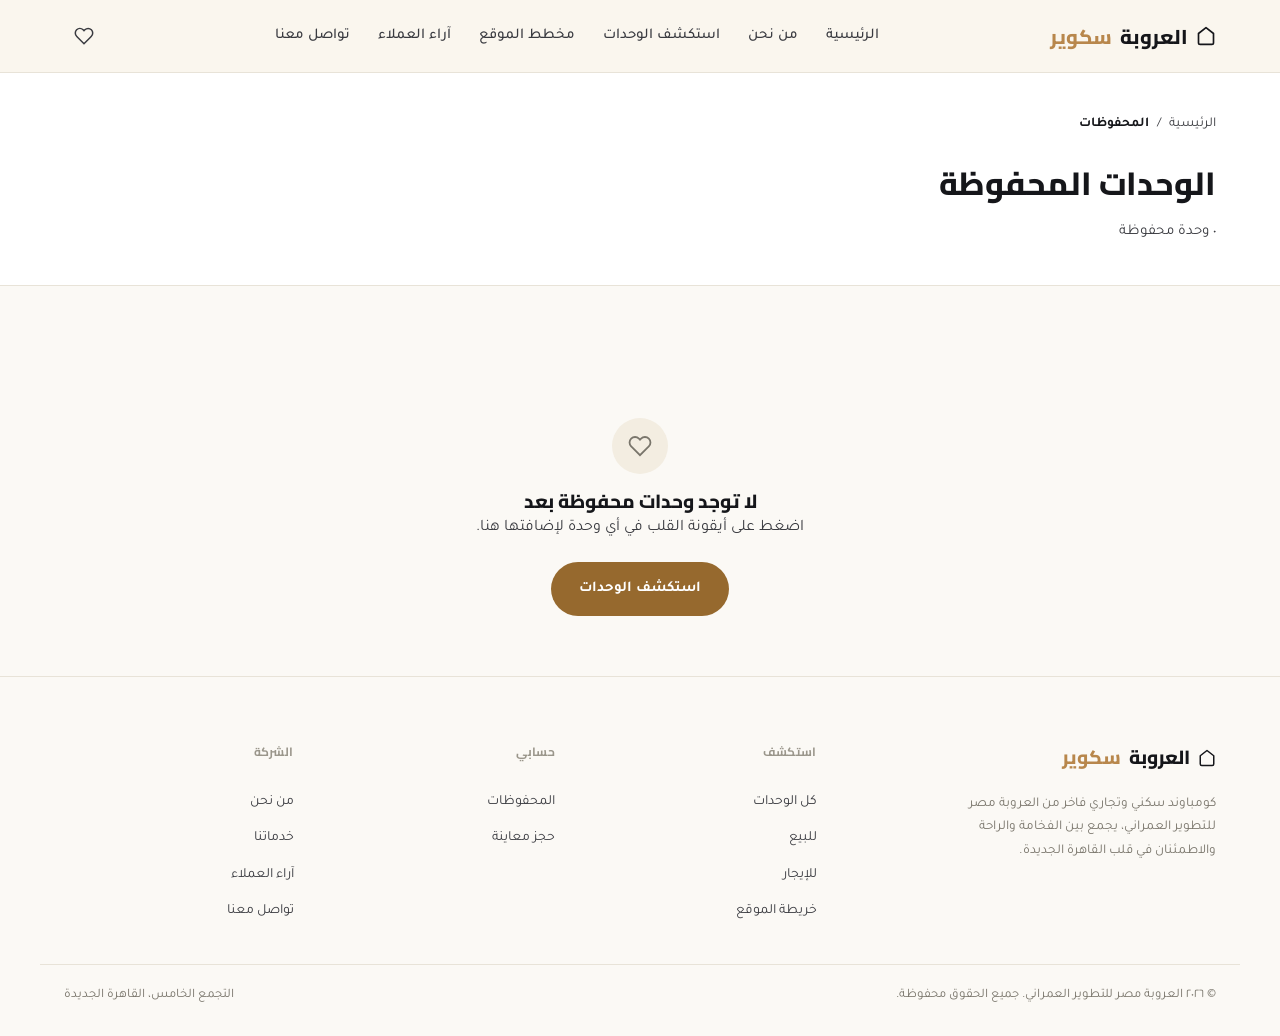
<file: saved.html>
<!DOCTYPE html>
<html lang="ar" dir="rtl">
<head>
<meta charset="UTF-8">
<meta name="viewport" content="width=device-width, initial-scale=1.0">
<title>المحفوظات | العروبة سكوير</title>
<link rel="preconnect" href="https://fonts.googleapis.com">
<link rel="preconnect" href="https://fonts.gstatic.com" crossorigin>
<link href="https://fonts.googleapis.com/css2?family=Cairo:wght@700;800;900&family=Tajawal:wght@400;500;700&display=swap" rel="stylesheet">
<link rel="icon" href="data:image/svg+xml,%3Csvg xmlns='http://www.w3.org/2000/svg' viewBox='0 0 24 24'%3E%3Crect width='24' height='24' rx='6' fill='%23B8874C'/%3E%3Ctext x='12' y='17' font-size='13' fill='white' text-anchor='middle' font-family='Arial,sans-serif' font-weight='700'%3Eع%3C/text%3E%3C/svg%3E">
<link rel="stylesheet" href="css/style.css">
</head>
<body data-page="saved">

<header class="site-header">
  <div class="site-header__inner">
    <a href="index.html" class="site-header__logo">
      <svg width="20" height="20" viewBox="0 0 24 24" fill="none" stroke="currentColor" stroke-width="2"><path stroke-linecap="round" stroke-linejoin="round" d="M3 9l9-7 9 7v11a2 2 0 0 1-2 2H5a2 2 0 0 1-2-2z"></path></svg>
      العروبة <span>سكوير</span>
    </a>
    <nav class="site-header__nav" id="site-nav">
      <a href="index.html">الرئيسية</a>
      <a href="index.html#about">من نحن</a>
      <a href="units.html">استكشف الوحدات</a>
      <a href="map.html">مخطط الموقع</a>
      <a href="index.html#testimonials">آراء العملاء</a>
      <a href="index.html#cta">تواصل معنا</a>
    </nav>
    <div class="site-header__actions">
      <a href="saved.html" class="header-icon-btn" aria-label="المحفوظات">
        <svg width="20" height="20" fill="none" viewBox="0 0 24 24" stroke="currentColor" stroke-width="1.8"><path d="M20.84 4.61a5.5 5.5 0 0 0-7.78 0L12 5.67l-1.06-1.06a5.5 5.5 0 1 0-7.78 7.78l1.06 1.06L12 21.23l7.78-7.78 1.06-1.06a5.5 5.5 0 0 0 0-7.78z"/></svg>
        <span class="fav-count-badge">٠</span>
      </a>
    </div>
    <button class="site-header__toggle" aria-label="فتح القائمة" aria-controls="site-nav">
      <svg width="20" height="20" fill="none" viewBox="0 0 24 24" stroke="currentColor" stroke-width="2"><path stroke-linecap="round" stroke-linejoin="round" d="M4 6h16M4 12h16M4 18h16"/></svg>
    </button>
  </div>
</header>

<main>
  <section class="page-hero">
    <div class="container">
      <div class="breadcrumb">
        <a href="index.html">الرئيسية</a> <span>/</span> <span aria-current="page">المحفوظات</span>
      </div>
      <h1 class="page-hero__title">الوحدات المحفوظة</h1>
      <p class="page-hero__subtitle" id="savedCount">٠ وحدة محفوظة</p>
    </div>
  </section>

  <div class="container">
    <div class="saved-grid" id="savedGrid"></div>
    <div class="empty-state" id="savedEmpty" style="display:none">
      <div class="es-icon">
        <svg width="24" height="24" fill="none" viewBox="0 0 24 24" stroke="currentColor" stroke-width="1.8"><path d="M20.84 4.61a5.5 5.5 0 0 0-7.78 0L12 5.67l-1.06-1.06a5.5 5.5 0 1 0-7.78 7.78l1.06 1.06L12 21.23l7.78-7.78 1.06-1.06a5.5 5.5 0 0 0 0-7.78z"/></svg>
      </div>
      <h3 class="sec-title" style="font-size:19px">لا توجد وحدات محفوظة بعد</h3>
      <p style="margin-bottom:20px">اضغط على أيقونة القلب في أي وحدة لإضافتها هنا.</p>
      <a href="units.html" class="btn btn--gold">استكشف الوحدات</a>
    </div>
  </div>
</main>

<footer class="site-footer">
  <div class="site-footer__inner">
    <div class="site-footer__brand">
      <a href="index.html" class="site-footer__logo">
        <svg width="18" height="18" viewBox="0 0 24 24" fill="none" stroke="currentColor" stroke-width="2"><path stroke-linecap="round" stroke-linejoin="round" d="M3 9l9-7 9 7v11a2 2 0 0 1-2 2H5a2 2 0 0 1-2-2z"></path></svg>
        العروبة <span>سكوير</span>
      </a>
      <p class="site-footer__tagline">كومباوند سكني وتجاري فاخر من العروبة مصر للتطوير العمراني، يجمع بين الفخامة والراحة والاطمئنان في قلب القاهرة الجديدة.</p>
    </div>
    <div class="site-footer__col">
      <h4>استكشف</h4>
      <a href="units.html">كل الوحدات</a>
      <a href="units.html?listing=sale">للبيع</a>
      <a href="units.html?listing=rent">للإيجار</a>
      <a href="map.html">خريطة الموقع</a>
    </div>
    <div class="site-footer__col">
      <h4>حسابي</h4>
      <a href="saved.html">المحفوظات</a>
      <a href="schedule-visit.html">حجز معاينة</a>
    </div>
    <div class="site-footer__col">
      <h4>الشركة</h4>
      <a href="index.html#about">من نحن</a>
      <a href="index.html#services">خدماتنا</a>
      <a href="index.html#testimonials">آراء العملاء</a>
      <a href="index.html#cta">تواصل معنا</a>
    </div>
  </div>
  <div class="site-footer__bottom">
    <span>© <span id="year"></span> العروبة مصر للتطوير العمراني. جميع الحقوق محفوظة.</span>
    <span>التجمع الخامس، القاهرة الجديدة</span>
  </div>
</footer>

<script src="js/main.js"></script>
<script src="js/platform.js"></script>
</body>
</html>
</file>
<file: css/style.css>
/* =========================================================
   العروبة سكوير — نظام التصميم
   ========================================================= */

:root{
  /* ألوان — مأخوذة من هوية FINDORA الأصلية */
  --ink:        #15161A;
  --ink-soft:   #3A3B40;
  --muted:      #79756B;
  --muted-2:    #9A968B;
  --cream:      #FBF9F5;
  --surface:    #FFFFFF;
  --line:       #E8E3D8;
  --line-strong:#D8D2C2;
  --sand:       #F3EDE1;
  --sand-2:     #EAE1CD;
  --gold:       #B8874C;
  --gold-deep:  #96692E;
  --gold-soft:  #F3EDE1;
  --bronze-dark:#15161A;
  --success:    #3F7D58;
  --success-bg: #E7EFE9;
  --danger:     #B3492F;
  --danger-bg:  #F6E7E1;
  --overlay:    rgba(15,16,20,.55);

  --status-done: var(--success);
  --status-prog: var(--gold);
  --status-soon: var(--muted-2);

  --radius-sm: 10px;
  --radius-md: 14px;
  --radius-lg: 24px;
  --radius-card: 20px;
  --shadow-card: 0 28px 56px -18px rgba(21,22,26,.22);
  --shadow-soft: 0 16px 32px -12px rgba(21,22,26,.16);
  --shadow-sm:   0 6px 16px -8px rgba(21,22,26,.12);
  --shadow-xs:   0 1px 2px rgba(21,22,26,.05);

  --container: 1200px;
  --ease: cubic-bezier(.4,0,.2,1);
  --dur-fast: 150ms;
  --dur: 220ms;
  --dur-slow: 320ms;
}

*,*::before,*::after{ box-sizing:border-box; }
html{ scroll-behavior:smooth; }
body{
  margin:0;
  background:var(--cream);
  color:var(--ink);
  font-family:"Tajawal", "Segoe UI", sans-serif;
  font-size:16px;
  line-height:1.75;
  -webkit-font-smoothing:antialiased;
}
h1,h2,h3,h4{
  font-family:"Cairo", "Tajawal", sans-serif;
  margin:0;
  color:var(--ink);
  font-weight:800;
}
p{ margin:0; }
img{ max-width:100%; display:block; }
button{ font-family:inherit; cursor:pointer; }
a{ color:inherit; text-decoration:none; }

.container{
  width:100%;
  max-width:var(--container);
  margin-inline:auto;
  padding-inline:24px;
}

.section{ padding-block:96px; }
.section-tight{ padding-block:56px; }
.section--bg{ background:var(--surface); }

section[id],
.masterplan,
.cta-section{ scroll-margin-top:88px; }

@media (max-width:768px){
  .section{ padding-block:64px; }
}

/* ---------- عناصر مشتركة ---------- */
.section-header{
  max-width:640px;
  margin-bottom:56px;
}
.section-header .sec-subtitle{ margin-top:14px; }

.eyebrow{
  display:inline-flex;
  align-items:center;
  gap:8px;
  font-size:14px;
  font-weight:700;
  color:var(--gold-deep);
  margin-bottom:14px;
}
.eyebrow svg{ flex-shrink:0; }
.eyebrow--gold{ color:var(--gold-deep); }

.sec-title{
  font-size:clamp(28px,3.4vw,40px);
  line-height:1.25;
}
.sec-divider{
  width:56px;
  height:3px;
  background:var(--gold);
  border-radius:2px;
  margin:18px 0;
}
.sec-subtitle{
  color:var(--ink-soft);
  font-size:17px;
  max-width:60ch;
}

.btn{
  display:inline-flex;
  align-items:center;
  gap:10px;
  border:none;
  border-radius:999px;
  padding:14px 28px;
  font-weight:700;
  font-size:15px;
  background:var(--ink);
  color:var(--cream);
  transition:transform .25s var(--ease), background .25s var(--ease);
}
.btn svg{ transition:transform .25s var(--ease); }
.btn:hover{ transform:translateY(-2px); }
.btn--gold{ background:var(--gold-deep); color:#fff; }
.btn--gold:hover{ background:#6B4F22; }
.btn--light{ background:var(--cream); color:var(--bronze-dark); }
.btn--light:hover{ background:#fff; }
.btn--lg{ padding:16px 32px; font-size:16px; }
.btn:hover svg{ transform:translateX(-3px); }

a:focus-visible,
button:focus-visible,
.hotspot:focus-visible{
  outline:2px solid var(--ink);
  outline-offset:3px;
}

.sr-only{
  position:absolute;
  width:1px; height:1px;
  padding:0; margin:-1px;
  overflow:hidden;
  clip:rect(0,0,0,0);
  white-space:nowrap;
  border:0;
}

.slider-btn{
  width:44px;
  height:44px;
  border-radius:50%;
  border:1px solid var(--line);
  background:var(--surface);
  color:var(--ink);
  display:inline-flex;
  align-items:center;
  justify-content:center;
  transition:background .2s, color .2s, border-color .2s;
}
.slider-btn:hover{ background:var(--sand); border-color:var(--line-strong); color:var(--ink); }

/* ---------- reveal on scroll ---------- */
[data-reveal]{
  opacity:0;
  transform:translateY(22px);
  transition:opacity .7s var(--ease), transform .7s var(--ease);
}
[data-reveal="left"]{ transform:translateX(-26px); }
[data-reveal="right"]{ transform:translateX(26px); }
[data-reveal].is-visible{ opacity:1; transform:none; }

@media (prefers-reduced-motion: reduce){
  [data-reveal]{ opacity:1; transform:none; transition:none; }
}

/* =========================================================
   Hero
   ========================================================= */
.hero{
  position:relative;
  min-height:min(88vh, 760px);
  display:flex; align-items:center;
  overflow:hidden;
}
.hero-media{ position:absolute; inset:0; z-index:0; }
.hero-media img{ width:100%; height:100%; object-fit:cover; }
.hero-media__overlay{
  position:absolute; inset:0;
  background:
    linear-gradient(180deg, rgba(15,11,5,.55) 0%, rgba(15,11,5,.35) 45%, rgba(15,11,5,.75) 100%),
    linear-gradient(100deg, rgba(15,11,5,.75) 20%, rgba(15,11,5,.15) 65%);
}
.hero-inner{
  position:relative; z-index:1;
  padding-block:120px 260px;
  padding-inline-start:calc((100vw - min(100%, 1200px)) / 2 + 24px);
  max-width:640px;
}
.hero-tagline{
  display:inline-flex; align-items:center; gap:8px;
  color:#fff; font-size:13.5px; font-weight:700;
  margin-bottom:20px;
  background:rgba(255,255,255,.14);
  border:1px solid rgba(255,255,255,.28);
  padding:8px 16px; border-radius:999px;
  backdrop-filter:blur(4px);
}
.hero h1{
  color:#fff;
  font-family:"Cairo",sans-serif;
  font-weight:900;
  font-size:clamp(38px,6vw,64px);
  line-height:1.08;
  letter-spacing:-.5px;
  margin-bottom:18px;
}
.hero-inner > p{
  color:rgba(255,255,255,.82);
  font-size:16.5px;
  max-width:46ch;
  margin-bottom:32px;
}

.hero-search{ max-width:560px; }
.search-bar{
  display:flex; align-items:center; gap:10px;
  background:#fff; border-radius:999px;
  padding:8px 10px 8px 8px;
  box-shadow:var(--shadow-card);
}
.search-bar__icon{ color:#9A968B; flex-shrink:0; margin-inline-start:8px; }
.search-bar input{
  flex:1; min-width:0; border:none; outline:none;
  font-family:inherit; font-size:14.5px; color:var(--ink);
  background:none; padding:10px 0;
}
.search-bar .divider{ width:1px; height:22px; background:var(--line); flex-shrink:0; }
.search-filter-btn, .search-submit{
  flex-shrink:0; width:42px; height:42px; border-radius:50%;
  display:flex; align-items:center; justify-content:center;
  border:none;
}
.search-filter-btn{ background:var(--sand); color:var(--ink-soft); }
.search-filter-btn:hover{ background:var(--sand-2); color:var(--ink); }
.search-submit{ background:var(--ink); color:#fff; }
.search-submit:hover{ background:var(--bronze-dark); }

.chip-row{ display:flex; gap:8px; flex-wrap:wrap; }
.chip{
  border:1px solid rgba(255,255,255,.3);
  background:rgba(255,255,255,.1);
  color:#fff;
  padding:9px 18px; border-radius:999px;
  font-size:13px; font-weight:600;
  backdrop-filter:blur(4px);
  transition:background .2s, border-color .2s, color .2s;
}
.chip:hover{ background:rgba(255,255,255,.2); }
.chip.is-active{ background:#fff; border-color:#fff; color:var(--ink); }

.hero-featured{
  position:absolute; z-index:1;
  bottom:80px; inset-inline-end:calc((100vw - min(100%, 1200px)) / 2 + 24px);
  width:320px;
  background:#fff;
  border-radius:var(--radius-lg);
  padding:16px;
  box-shadow:var(--shadow-card);
}
.hf-badge{
  display:inline-block; color:var(--gold-deep);
  font-size:12px; font-weight:700; margin-bottom:10px;
}
.hf-img{ aspect-ratio:16/10; border-radius:14px; overflow:hidden; margin-bottom:14px; background:var(--cream); }
.hf-img img{ width:100%; height:100%; object-fit:cover; }
.hf-top{ display:flex; justify-content:space-between; align-items:flex-start; gap:10px; }
.hf-top h3{ font-size:16px; }
.hf-loc{ display:flex; align-items:center; gap:5px; color:var(--ink-soft); font-size:12.5px; margin-top:5px; }
.hf-price{ font-family:"Cairo",sans-serif; font-weight:800; font-size:15px; color:var(--ink); white-space:nowrap; text-align:end; }
.hf-price span{ display:block; font-size:11px; font-weight:500; color:var(--ink-soft); }
.hf-stats{
  display:grid; grid-template-columns:repeat(4,1fr); gap:6px;
  margin:16px 0; padding:14px 0;
  border-block:1px solid var(--line);
}
.hf-stat{ text-align:center; font-size:11px; color:var(--ink-soft); }
.hf-stat b{ display:block; font-family:"Cairo",sans-serif; font-weight:800; font-size:15px; color:var(--ink); }
.hf-actions{ display:flex; gap:8px; }
.hf-actions .btn{ flex:1; justify-content:center; padding:11px; font-size:13px; }
.hf-actions .btn:first-child{ background:var(--sand); color:var(--ink); }
.hf-actions .btn:first-child:hover{ background:var(--sand-2); }
.hf-actions .btn:last-child{ background:var(--ink); color:#fff; }
.hf-actions .btn:last-child:hover{ background:var(--bronze-dark); }

.hero-arrows{
  position:absolute; z-index:1;
  bottom:36px; inset-inline-end:calc((100vw - min(100%, 1200px)) / 2 + 24px);
  display:flex; flex-direction:row; gap:8px;
}
.hero-arrows button{
  width:38px; height:38px; border-radius:50%;
  background:rgba(255,255,255,.14); color:#fff;
  border:1px solid rgba(255,255,255,.35);
  display:flex; align-items:center; justify-content:center;
  backdrop-filter:blur(4px);
}
.hero-arrows button:hover{ background:#fff; color:var(--ink); border-color:#fff; }

@media (max-width:1100px){
  .hero-featured, .hero-arrows{ display:none; }
  .hero-inner{ padding-block:110px 90px; }
}
@media (max-width:640px){
  .hero{ min-height:auto; }
  .hero-inner{ padding-block:90px 70px; }
  .search-bar{ flex-wrap:wrap; border-radius:22px; }
  .search-bar input{ order:1; flex-basis:100%; }
  .search-bar__icon{ order:0; }
}

/* =========================================================
   تصفح حسب النوع (Category cards)
   ========================================================= */
.category-grid{
  display:grid;
  grid-template-columns:repeat(5,1fr);
  gap:22px;
}
.category-card{
  display:block;
  background:var(--surface);
  border:1px solid var(--line);
  border-radius:var(--radius-card);
  overflow:hidden;
  transition:box-shadow var(--dur) var(--ease), transform var(--dur) var(--ease), border-color var(--dur) var(--ease);
}
.category-card:hover{ box-shadow:var(--shadow-soft); border-color:transparent; transform:translateY(-3px); }
.category-card__media{ aspect-ratio:5/4; overflow:hidden; }
.category-card__media img{ width:100%; height:100%; object-fit:cover; transition:transform var(--dur-slow) var(--ease); }
.category-card:hover .category-card__media img{ transform:scale(1.06); }
.category-card__body{ padding:16px; }
.category-card__body h3{ font-size:16px; margin-bottom:4px; }
.category-card__count{ color:var(--muted); font-size:13px; }

@media (max-width:1100px){ .category-grid{ grid-template-columns:repeat(3,1fr); } }
@media (max-width:640px){ .category-grid{ grid-template-columns:repeat(2,1fr); gap:14px; } }

/* =========================================================
   الهيدر
   ========================================================= */
.site-header{
  position:sticky;
  top:0;
  z-index:50;
  background:rgba(250,246,238,.9);
  backdrop-filter:blur(10px);
  border-bottom:1px solid var(--line);
  transition:background .3s, border-color .3s;
}
.site-header__inner{
  max-width:var(--container);
  margin-inline:auto;
  padding:16px 24px;
  display:flex;
  align-items:center;
  justify-content:space-between;
  gap:24px;
}
.site-header__logo{
  font-family:"Cairo", sans-serif;
  font-weight:800;
  font-size:20px;
  color:var(--ink);
  display:inline-flex;
  align-items:center;
  gap:8px;
  transition:color .3s;
}
.site-header__logo svg{ flex-shrink:0; }
.site-header__logo span{ color:var(--gold); }
.site-header__nav{
  display:flex;
  align-items:center;
  gap:28px;
  list-style:none;
  margin:0;
  padding:0;
}
.site-header__nav a{
  font-size:15px;
  font-weight:500;
  color:var(--ink-soft);
  transition:color .3s;
}
.site-header__nav a:hover{ color:var(--ink); }
.site-header__toggle{
  display:none;
  width:40px;
  height:40px;
  border:1px solid var(--line);
  border-radius:10px;
  background:var(--surface);
  color:var(--ink);
  align-items:center;
  justify-content:center;
  transition:background .3s, color .3s, border-color .3s;
}

/* حالة الهيدر فوق قسم Hero (شفاف حتى يبدأ التمرير) */
.site-header--on-hero{
  position:fixed;
  inset-inline:0;
  background:transparent;
  border-bottom-color:transparent;
}
.site-header--on-hero .site-header__logo,
.site-header--on-hero .site-header__nav a,
.site-header--on-hero .header-icon-btn,
.site-header--on-hero .site-header__toggle{
  color:#fff;
}
.site-header--on-hero .site-header__toggle{
  background:rgba(255,255,255,.12);
  border-color:rgba(255,255,255,.3);
}
.site-header--on-hero .location-badge{ display:inline-flex; }
.site-header--on-hero.is-scrolled{
  background:rgba(250,246,238,.92);
  border-bottom-color:var(--line);
  box-shadow:var(--shadow-soft);
}
.site-header--on-hero.is-scrolled .site-header__logo,
.site-header--on-hero.is-scrolled .site-header__nav a,
.site-header--on-hero.is-scrolled .header-icon-btn{
  color:var(--ink);
}
.site-header--on-hero.is-scrolled .site-header__logo span{ color:var(--gold); }
.site-header--on-hero.is-scrolled .site-header__toggle{
  background:var(--surface); border-color:var(--line); color:var(--ink);
}
.site-header--on-hero.is-scrolled .location-badge{ display:none; }

.location-badge{
  display:none;
  align-items:center; gap:6px;
  border:1px solid rgba(255,255,255,.3);
  background:rgba(255,255,255,.1);
  color:#fff;
  padding:8px 14px;
  border-radius:999px;
  font-size:12.5px; font-weight:600;
  backdrop-filter:blur(4px);
}

@media (max-width:900px){
  .site-header__nav{
    position:absolute;
    inset-inline:0;
    top:100%;
    background:var(--surface);
    flex-direction:column;
    align-items:flex-start;
    gap:0;
    border-bottom:1px solid var(--line);
    max-height:0;
    overflow:hidden;
    transition:max-height .3s var(--ease);
  }
  .site-header__nav.is-open{ max-height:420px; }
  .site-header__nav a{
    width:100%;
    padding:14px 24px;
    border-top:1px solid var(--line);
    color:var(--ink-soft) !important;
  }
  .site-header__toggle{ display:inline-flex; }
  .location-badge{ display:none !important; }
}

/* =========================================================
   About
   ========================================================= */
.about__intro{
  display:grid;
  grid-template-columns:1fr 1fr;
  gap:64px;
  align-items:center;
}
.about__intro + .about__intro{ margin-top:110px; }
.about__text{ color:var(--ink-soft); margin-top:18px; font-size:17px; }

.about__features{
  margin-top:36px;
  display:grid;
  gap:22px;
}
.about-feature{ display:flex; gap:14px; }
.about-feature__icon{
  flex-shrink:0;
  width:44px; height:44px; border-radius:12px;
  background:var(--sand); color:var(--gold-deep);
  display:flex; align-items:center; justify-content:center;
}
.about-feature__title{ font-weight:700; font-size:16px; margin-bottom:4px; }
.about-feature__desc{ color:var(--ink-soft); font-size:15px; }

.about__image{
  position:relative;
  border-radius:var(--radius-lg);
  overflow:hidden;
  aspect-ratio:4/3.1;
  box-shadow:var(--shadow-card);
}
.about__image img{ width:100%; height:100%; object-fit:cover; }
.about__image-overlay{
  position:absolute; inset:0;
  background:linear-gradient(0deg, rgba(20,15,6,.72) 0%, rgba(20,15,6,0) 45%);
}
.about__image-caption{
  position:absolute; inset-inline:20px; bottom:20px;
  color:#fff;
  display:flex; flex-direction:column; gap:4px;
}
.about__image-caption strong{ font-family:"Cairo",sans-serif; font-size:17px; }
.about__image-caption span{ font-size:13.5px; opacity:.85; }

.about__blob{
  position:absolute;
  border-radius:50%;
  background:var(--gold-soft);
  z-index:-1;
  filter:blur(2px);
}
.about__blob--1{ width:140px; height:140px; top:-30px; inset-inline-start:-30px; }
.about__blob--2{ width:90px; height:90px; bottom:-24px; inset-inline-end:20%; }

.about__vision{
  margin-top:30px;
  background:var(--surface);
  border:1px solid var(--line);
  border-radius:var(--radius-md);
  padding:24px;
}
.about__vision-title{
  display:flex; align-items:center; gap:10px;
  font-family:"Cairo",sans-serif;
  font-weight:700;
  font-size:16px;
  color:var(--gold-deep);
  margin-bottom:10px;
}
.about__vision-text{ color:var(--ink-soft); font-size:15px; }

.stats-row{
  margin-top:32px;
  display:grid;
  grid-template-columns:repeat(3,1fr);
  gap:16px;
}
.stat-card{
  background:var(--surface);
  border:1px solid var(--line);
  border-radius:var(--radius-md);
  padding:20px 14px;
  text-align:center;
  transition:border-color .2s, transform .2s, box-shadow .2s;
}
.stat-card:hover{ border-color:var(--line-strong); transform:translateY(-3px); box-shadow:var(--shadow-sm); }
.stat-card__num{
  display:block;
  font-family:"Cairo",sans-serif;
  font-weight:800;
  font-size:30px;
  color:var(--gold-deep);
}
.stat-card__label{ font-size:13.5px; color:var(--ink-soft); }

@media (max-width:900px){
  .about__intro{ grid-template-columns:1fr; }
  .about__intro > *:first-child{ order:2; }
  .about__intro > *:last-child{ order:1; }
}

/* =========================================================
   Services
   ========================================================= */
.services__grid{
  display:grid;
  grid-template-columns:repeat(3,1fr);
  gap:28px;
}
.svc-card{
  background:var(--surface);
  border-radius:var(--radius-lg);
  overflow:hidden;
  border:1px solid var(--line);
}
.svc-card__image{ position:relative; aspect-ratio:16/11; overflow:hidden; }
.svc-card__image img{ width:100%; height:100%; object-fit:cover; }
.svc-card__image-overlay{
  position:absolute; inset:0;
  background:linear-gradient(0deg, rgba(20,15,6,.45) 0%, rgba(20,15,6,0) 55%);
}
.svc-card__body{ padding:24px; }
.svc-card__title{ font-size:19px; margin-bottom:8px; }
.svc-card__desc{ color:var(--ink-soft); font-size:14.5px; }
.svc-card__more{
  margin-top:16px;
  display:inline-flex; align-items:center; gap:8px;
  font-weight:700; font-size:14px; color:var(--gold-deep);
  border:none; background:none; padding:0;
  font-family:inherit; cursor:pointer;
  transition:gap .2s;
}
.svc-card__more:hover{ gap:12px; }

/* نافذة تفاصيل الخدمة */
.service-dialog{
  position:fixed; inset:0; z-index:120;
  background:rgba(20,15,6,.6);
  display:flex; align-items:center; justify-content:center;
  padding:20px;
  opacity:0; pointer-events:none;
  transition:opacity .25s;
}
.service-dialog.is-open{ opacity:1; pointer-events:auto; }
.service-dialog__card{
  background:#fff;
  border-radius:var(--radius-lg);
  max-width:560px; width:100%;
  max-height:88vh; overflow-y:auto;
  position:relative;
  transform:translateY(12px);
  transition:transform .25s var(--ease);
}
.service-dialog.is-open .service-dialog__card{ transform:translateY(0); }
.service-dialog__close{
  position:absolute; top:14px; inset-inline-end:14px; z-index:2;
  width:36px; height:36px; border-radius:50%;
  background:rgba(255,255,255,.92); color:var(--ink);
  display:flex; align-items:center; justify-content:center;
  font-size:22px; line-height:1; border:none;
}
.service-dialog__image{ aspect-ratio:16/9; overflow:hidden; background:var(--cream); }
.service-dialog__image img{ width:100%; height:100%; object-fit:cover; }
.service-dialog__body{ padding:26px; }
.service-dialog__title{ font-size:21px; margin-bottom:14px; }
.service-dialog__text p{ color:var(--ink-soft); font-size:14.5px; margin-bottom:10px; }
.service-dialog__features{ list-style:none; margin:18px 0 0; padding:0; display:grid; gap:11px; }
.service-dialog__features li{ display:flex; align-items:flex-start; gap:10px; font-size:14px; color:var(--ink); }
.service-dialog__features li svg{ color:var(--gold-deep); flex-shrink:0; margin-top:2px; }

@media (max-width:1000px){ .services__grid{ grid-template-columns:1fr 1fr; } }
@media (max-width:640px){ .services__grid{ grid-template-columns:1fr; } }

/* =========================================================
   Facilities
   ========================================================= */
.facilities__header{ position:relative; }
.facilities__nav{
  position:absolute; top:0; inset-inline-end:0;
  display:flex; gap:10px;
}
.facilities__slider{
  display:flex;
  gap:22px;
  overflow-x:auto;
  scroll-snap-type:x mandatory;
  padding-bottom:8px;
  scrollbar-width:none;
}
.facilities__slider::-webkit-scrollbar{ display:none; }
.facility-card{
  scroll-snap-align:start;
  flex:0 0 280px;
  background:var(--surface);
  border:1px solid var(--line);
  border-radius:var(--radius-md);
  padding:26px 22px;
}
.facility-card__title{ font-size:17px; margin-bottom:10px; }
.facility-card__desc{ color:var(--ink-soft); font-size:14.5px; }
.facility-card__line{
  width:36px; height:3px; background:var(--gold);
  border-radius:2px; margin-top:18px;
}
.facilities__mobile-nav{
  display:none;
  align-items:center; justify-content:center; gap:14px;
  margin-top:18px;
  color:var(--ink-soft); font-size:13.5px;
}
@media (max-width:768px){
  .facilities__nav{ display:none; }
  .facilities__mobile-nav{ display:flex; }
}

/* =========================================================
   Projects
   ========================================================= */
.projects__grid{
  display:grid;
  grid-template-columns:repeat(3,1fr);
  gap:26px;
}
.project-card{
  position:relative;
  border-radius:var(--radius-lg);
  overflow:hidden;
  aspect-ratio:4/5;
  box-shadow:var(--shadow-card);
}
.project-card__image{ position:absolute; inset:0; }
.project-card__image img{ width:100%; height:100%; object-fit:cover; transition:transform .5s var(--ease); }
.project-card:hover .project-card__image img{ transform:scale(1.05); }
.project-card__overlay{
  position:absolute; inset:0;
  background:linear-gradient(0deg, rgba(15,11,5,.88) 0%, rgba(15,11,5,.15) 55%, rgba(15,11,5,.35) 100%);
}
.project-card__badge{
  position:absolute; top:18px; inset-inline-start:18px;
  background:var(--surface);
  color:var(--ink);
  font-size:12.5px; font-weight:700;
  padding:6px 14px; border-radius:999px;
}
.project-card__badge--alt{
  top:18px; inset-inline-start:auto; inset-inline-end:18px;
  background:var(--gold); color:#fff;
}
.project-card__view{
  position:absolute; top:16px; inset-inline-end:16px;
  width:40px; height:40px; border-radius:50%;
  background:rgba(255,255,255,.16);
  border:1px solid rgba(255,255,255,.5);
  color:#fff;
  display:flex; align-items:center; justify-content:center;
  transform:rotate(180deg);
}
.project-card__badge--alt ~ .project-card__view{ top:64px; }
.project-card__body{
  position:absolute; inset-inline:0; bottom:0;
  padding:22px;
  color:#fff;
}
.project-card__type{ font-size:12.5px; color:var(--gold-soft); font-weight:700; margin-bottom:6px; }
.project-card__title{ font-size:20px; color:#fff; }
.project-card__desc{
  font-size:13.5px; color:rgba(255,255,255,.82);
  margin-top:8px;
  display:-webkit-box; -webkit-line-clamp:2; -webkit-box-orient:vertical; overflow:hidden;
}
.project-card__meta{ display:flex; gap:16px; margin-top:14px; }
.project-card__meta-item{
  display:inline-flex; align-items:center; gap:6px;
  font-size:12.5px; color:rgba(255,255,255,.85);
}
.project-card--soon .project-card__image img{ filter:grayscale(.55) brightness(.85); }
.project-card--soon .project-card__badge{ background:var(--muted-2); color:#fff; }

@media (max-width:1000px){ .projects__grid{ grid-template-columns:1fr 1fr; } }
@media (max-width:640px){ .projects__grid{ grid-template-columns:1fr; } }

/* =========================================================
   Masterplan
   ========================================================= */
.masterplan{
  position:relative;
  background:var(--bronze-dark);
  color:#fff;
  padding-block:96px;
  overflow:hidden;
}
.masterplan__bg-shapes{ position:absolute; inset:0; opacity:.05; }
.masterplan .sec-title, .masterplan h2{ color:#fff; }
.masterplan .eyebrow{ color:var(--gold-soft); }
.masterplan .sec-subtitle{ color:rgba(255,255,255,.68); }

.masterplan__inner{
  position:relative;
  display:grid;
  grid-template-columns:.85fr 1.15fr;
  gap:56px;
  align-items:center;
}
.masterplan__features{
  margin-top:30px;
  display:grid;
  grid-template-columns:1fr 1fr;
  gap:20px;
}
.masterplan-feature__title{ font-weight:700; color:var(--gold-soft); margin-bottom:4px; font-size:15px; }
.masterplan-feature__desc{ font-size:13.5px; color:rgba(255,255,255,.65); }

.masterplan__viewer{
  background:rgba(255,255,255,.04);
  border:1px solid rgba(255,255,255,.12);
  border-radius:var(--radius-lg);
  padding:16px;
}
.mp-toolbar{ display:flex; gap:8px; margin-bottom:10px; }
.mp-btn{
  width:38px; height:38px; border-radius:10px;
  border:1px solid rgba(255,255,255,.18);
  background:rgba(255,255,255,.06);
  color:#fff;
  display:flex; align-items:center; justify-content:center;
  transition:background .2s;
}
.mp-btn:hover{ background:rgba(255,255,255,.18); border-color:rgba(255,255,255,.4); }
.mp-hint{ font-size:12.5px; color:rgba(255,255,255,.55); margin-bottom:12px; }
.mp-frame{
  position:relative;
  border-radius:var(--radius-md);
  overflow:hidden;
  aspect-ratio:16/10;
  cursor:grab;
  background:#000;
}
.mp-frame.is-dragging{ cursor:grabbing; }
.mp-stage{
  position:absolute; inset:0;
  transform-origin:center center;
  transition:transform .05s linear;
}
.mp-stage img{ width:100%; height:100%; object-fit:cover; user-select:none; -webkit-user-drag:none; }
.masterplan__hotspots{ position:absolute; inset:0; }
.hotspot{
  position:absolute;
  transform:translate(50%,-50%);
  background:none; border:none; padding:0;
}
.hotspot__pin{
  display:block; width:16px; height:16px; border-radius:50%;
  background:var(--status-prog);
  border:3px solid #fff;
  box-shadow:0 0 0 4px rgba(255,255,255,.15);
}
.hotspot--done .hotspot__pin{ background:var(--status-done); }
.hotspot--soon .hotspot__pin{ background:var(--status-soon); }
.hotspot--elite .hotspot__pin{ background:var(--gold); width:20px; height:20px; }
.hotspot__tooltip{
  position:absolute; bottom:calc(100% + 8px); inset-inline-end:50%;
  transform:translateX(50%);
  background:#fff; color:var(--ink);
  font-size:12px; font-weight:700; white-space:nowrap;
  padding:5px 10px; border-radius:8px;
  opacity:0; pointer-events:none;
  transition:opacity .2s;
}
.hotspot:hover .hotspot__tooltip{ opacity:1; }
.mp-legend{
  display:flex; gap:18px; margin-top:14px;
  font-size:12.5px; color:rgba(255,255,255,.65);
  flex-wrap:wrap;
}
.mp-legend span{ display:inline-flex; align-items:center; gap:6px; }
.mp-dot{ width:9px; height:9px; border-radius:50%; display:inline-block; }
.mp-dot--done{ background:var(--status-done); }
.mp-dot--prog{ background:var(--status-prog); }
.mp-dot--soon{ background:var(--status-soon); }

.mp-dialog{
  position:fixed; inset:0; z-index:100;
  background:rgba(20,15,6,.55);
  display:flex; align-items:center; justify-content:center;
  opacity:0; pointer-events:none;
  transition:opacity .2s;
  padding:20px;
}
.mp-dialog.is-open{ opacity:1; pointer-events:auto; }
.mp-dialog__card{
  background:#fff; color:var(--ink);
  border-radius:var(--radius-md);
  padding:28px; width:100%; max-width:320px;
  position:relative;
  text-align:center;
}
.mp-dialog__close{
  position:absolute; top:12px; inset-inline-end:14px;
  background:none; border:none; font-size:22px; color:var(--ink-soft); line-height:1;
}
.mp-dialog__title{ font-size:20px; margin-bottom:8px; }
.mp-dialog__status{ color:var(--ink-soft); font-size:14.5px; }

@media (max-width:900px){
  .masterplan__inner{ grid-template-columns:1fr; }
}

/* =========================================================
   Lifestyle
   ========================================================= */
.lifestyle__grid{
  display:grid;
  grid-template-columns:repeat(4,1fr);
  grid-auto-rows:150px;
  gap:16px;
}
.lifestyle-item{ position:relative; border-radius:var(--radius-md); overflow:hidden; cursor:default; }
.lifestyle-item:nth-child(1){ grid-column:span 2; grid-row:span 2; }
.lifestyle-item:nth-child(5){ grid-column:span 2; }
.lifestyle-item img{ width:100%; height:100%; object-fit:cover; transition:transform .5s var(--ease); }
.lifestyle-item:hover img{ transform:scale(1.06); }
.lifestyle-item__overlay{
  position:absolute; inset:0;
  background:linear-gradient(0deg, rgba(15,11,5,.75) 0%, rgba(15,11,5,0) 55%);
  display:flex; align-items:flex-end; padding:16px;
}
.lifestyle-item__title{ color:#fff; font-weight:700; font-size:14.5px; }
.lifestyle-item__icon{
  position:absolute; top:12px; inset-inline-start:12px;
  width:34px; height:34px; border-radius:50%;
  background:rgba(255,255,255,.18);
  backdrop-filter:blur(4px);
  color:#fff;
  display:flex; align-items:center; justify-content:center;
}

@media (max-width:900px){
  .lifestyle__grid{ grid-template-columns:repeat(2,1fr); grid-auto-rows:150px; }
  .lifestyle-item:nth-child(1){ grid-column:span 2; grid-row:span 1; }
  .lifestyle-item:nth-child(5){ grid-column:span 1; }
}

/* =========================================================
   Testimonials
   ========================================================= */
.testimonials__track-wrap{ overflow:hidden; }
.testimonials__track{
  display:flex;
  gap:24px;
  will-change:transform;
}
.testimonial-card{
  flex:0 0 calc((100% - 48px) / 3);
  background:var(--surface);
  border:1px solid var(--line);
  border-radius:var(--radius-md);
  padding:28px;
  display:flex;
  flex-direction:column;
  gap:16px;
}
.testimonial-card__quote{ color:var(--gold); }
.testimonial-card__text{ color:var(--ink-soft); font-size:15px; flex:1; }
.testimonial-card__author{ display:flex; align-items:center; gap:12px; }
.testimonial-card__name{ font-weight:700; font-size:15px; }
.testimonial-card__role{ font-size:13px; color:var(--ink-soft); }

.testimonials__controls{
  margin-top:32px;
  display:flex; justify-content:center;
}
.testimonials__nav{ display:flex; align-items:center; gap:18px; }
.testimonials__dot{
  width:8px; height:8px; border-radius:50%;
  background:var(--line); border:none; padding:0;
  transition:background .2s, width .2s;
}
.testimonials__dot.is-active{ background:var(--ink); width:22px; border-radius:5px; }

@media (max-width:1000px){ .testimonial-card{ flex-basis:calc((100% - 24px) / 2); } }
@media (max-width:640px){ .testimonial-card{ flex-basis:100%; } }

/* =========================================================
   CTA
   ========================================================= */
.cta-section{
  position:relative;
  padding-block:0;
  overflow:hidden;
}
.cta-section__bg{ position:absolute; inset:0; }
.cta-section__bg img{ width:100%; height:100%; object-fit:cover; }
.cta-section__bg::after{
  content:"";
  position:absolute; inset:0;
  background:linear-gradient(100deg, rgba(20,15,6,.94) 40%, rgba(20,15,6,.55) 100%);
}
.cta-section__inner{
  position:relative;
  max-width:var(--container);
  margin-inline:auto;
  padding:88px 24px;
  display:grid;
  grid-template-columns:.7fr 1.3fr;
  gap:56px;
  align-items:center;
}
.cta-section__image{
  border-radius:var(--radius-lg);
  overflow:hidden;
  aspect-ratio:3/3.6;
  box-shadow:var(--shadow-card);
}
.cta-section__image img{ width:100%; height:100%; object-fit:cover; }
.cta-section__content{ color:#fff; }
.cta-section__eyebrow{
  display:inline-block;
  font-size:14px; font-weight:700;
  color:var(--gold-soft);
  margin-bottom:14px;
}
.cta-section__title{ font-size:clamp(26px,3.2vw,36px); color:#fff; margin-bottom:16px; }
.cta-section__lead{ color:rgba(255,255,255,.78); font-size:16px; max-width:56ch; margin-bottom:28px; }

@media (max-width:900px){
  .cta-section__inner{ grid-template-columns:1fr; text-align:center; }
  .cta-section__image{ max-width:220px; margin-inline:auto; aspect-ratio:1/1; }
  .cta-section__lead{ margin-inline:auto; }
}

/* =========================================================
   الهيدر — أزرار الإجراءات (محفوظات / رسائل / حساب)
   ========================================================= */
.site-header__actions{
  display:flex; align-items:center; gap:6px;
}
.header-icon-btn{
  position:relative;
  width:40px; height:40px;
  border-radius:50%;
  display:inline-flex; align-items:center; justify-content:center;
  color:var(--ink-soft);
  transition:background .2s, color .2s;
}
.header-icon-btn:hover{ background:var(--sand); color:var(--ink); }
.fav-count-badge{
  position:absolute; top:2px; inset-inline-end:2px;
  display:none; align-items:center; justify-content:center;
  min-width:16px; height:16px; padding:0 3px;
  background:var(--danger); color:#fff;
  font-size:10px; font-weight:700; border-radius:999px;
  border:1.5px solid var(--surface);
}

/* =========================================================
   عناصر مشتركة للمنصة
   ========================================================= */
.breadcrumb{
  display:flex; align-items:center; gap:8px;
  font-size:13.5px; color:var(--ink-soft);
  margin-bottom:18px; flex-wrap:wrap;
}
.breadcrumb a{ color:var(--ink-soft); transition:color .2s; }
.breadcrumb a:hover{ color:var(--ink); }
.breadcrumb span[aria-current]{ color:var(--ink); font-weight:600; }

.page-hero{
  background:var(--surface);
  border-bottom:1px solid var(--line);
  padding-block:40px;
}
.page-hero__title{ font-size:clamp(24px,3vw,32px); }
.page-hero__subtitle{ color:var(--ink-soft); margin-top:8px; font-size:15px; }
.page-hero__search{
  margin-top:22px;
  display:flex; gap:10px;
  max-width:560px;
}
.page-hero__search input{
  flex:1;
  border:1px solid var(--line);
  border-radius:999px;
  padding:13px 20px;
  font-family:inherit; font-size:14.5px;
  background:var(--cream);
  color:var(--ink);
}
.page-hero__search input:focus{ border-color:var(--ink); box-shadow:0 0 0 3px rgba(21,22,26,.06); outline:none; }

.toast{
  position:fixed; bottom:28px; left:50%;
  transform:translateX(-50%) translateY(20px);
  display:flex; align-items:center; gap:10px;
  background:var(--ink); color:#fff;
  padding:13px 22px; border-radius:999px;
  font-size:14px; font-weight:600;
  box-shadow:var(--shadow-card);
  opacity:0; pointer-events:none;
  transition:opacity .25s, transform .25s;
  z-index:200;
}
.toast.is-visible{ opacity:1; transform:translateX(-50%) translateY(0); }

.mt-2{ margin-top:8px; } .mt-3{ margin-top:12px; } .mt-4{ margin-top:16px; }
.btn-block{ width:100%; justify-content:center; }
.count{ color:var(--ink-soft); font-weight:500; font-size:13px; }
.btn--whatsapp{ background:#25D366; color:#fff; }
.btn--whatsapp:hover{ background:#1EBE57; }

.btn--outline{
  background:transparent; color:var(--ink);
  border:1.5px solid var(--line);
}
.btn--outline:hover{ border-color:var(--ink); color:var(--ink); background:none; }

.empty-state{
  text-align:center;
  padding:60px 20px;
  color:var(--ink-soft);
}
.es-icon{
  width:56px; height:56px; margin:0 auto 16px;
  border-radius:50%; background:var(--sand); color:var(--muted);
  display:flex; align-items:center; justify-content:center;
}

/* =========================================================
   تخطيط صفحة الوحدات (فلاتر + نتائج)
   ========================================================= */
.units-layout{
  display:grid;
  grid-template-columns:280px 1fr;
  gap:36px;
  align-items:start;
  padding-block:44px;
}
.filters-card{
  background:var(--surface);
  border:1px solid var(--line);
  border-radius:var(--radius-md);
  padding:22px;
  position:sticky; top:104px;
}
.units-search-row{
  display:flex; align-items:center; gap:14px;
  padding-top:28px;
}
.units-search-bar{ flex:1; box-shadow:var(--shadow-sm); }
.units-map-btn{
  flex-shrink:0;
  background:var(--surface); color:var(--ink);
  border:1px solid var(--line);
  box-shadow:var(--shadow-sm);
  white-space:nowrap;
}
.units-map-btn:hover{ border-color:var(--line-strong); background:var(--cream); }
@media (max-width:640px){
  .units-search-row{ flex-wrap:wrap; }
  .units-search-bar{ flex-basis:100%; }
  .units-map-btn{ flex:1; justify-content:center; }
}

.quick-filters{
  display:flex; align-items:center; justify-content:space-between; gap:16px;
  flex-wrap:wrap;
  padding-block:24px;
  border-bottom:1px solid var(--line);
}
.seg{
  display:inline-flex; padding:4px; gap:2px;
  background:var(--sand); border-radius:999px;
}
.seg button{
  border:none; background:none;
  padding:9px 20px; border-radius:999px;
  font-size:13.5px; font-weight:700; color:var(--ink-soft);
  transition:background .2s, color .2s;
}
.seg button.is-active{ background:var(--ink); color:#fff; }

.filters-card__head{ display:flex; align-items:center; justify-content:space-between; margin-bottom:18px; }
.filters-card__head-actions{ display:flex; align-items:center; gap:10px; }
.filters-clear{
  font-size:12.5px; font-weight:700; color:var(--ink-soft);
  text-decoration:underline; text-underline-offset:2px;
  background:none; border:none;
}
.filters-clear:hover{ color:var(--ink); }
.filter-group__label{ font-size:13px; font-weight:700; color:var(--ink-soft); margin-bottom:8px; }
.filters-apply-mobile{ display:none; margin-top:6px; }

.pill-toggle-row{ display:flex; gap:8px; flex-wrap:wrap; }
.pill-toggle{
  border:1px solid var(--line);
  background:var(--surface); color:var(--ink-soft);
  padding:8px 14px; border-radius:999px;
  font-size:13px; font-weight:600;
  transition:background .2s, border-color .2s, color .2s;
}
.pill-toggle:hover{ border-color:var(--line-strong); }
.pill-toggle.is-active{ background:var(--ink); border-color:var(--ink); color:#fff; }

.units-toolbar__right{ display:flex; align-items:center; gap:12px; }
.sort-select{
  border:1px solid var(--line); border-radius:10px;
  padding:9px 14px; font-family:inherit; font-size:13.5px;
  background:var(--surface); color:var(--ink);
}

.filters-card__title{ font-family:"Cairo",sans-serif; font-weight:800; font-size:16px; margin-bottom:18px; }
.filter-group{ margin-bottom:20px; }
.filter-group label{ display:block; font-size:13px; font-weight:700; color:var(--ink-soft); margin-bottom:8px; }
.filter-group select{
  width:100%;
  border:1px solid var(--line);
  border-radius:10px;
  padding:10px 12px;
  font-family:inherit; font-size:14px;
  background:var(--cream); color:var(--ink);
}
.filters-close{
  display:none;
  width:32px; height:32px;
  border-radius:50%; border:1px solid var(--line);
  align-items:center; justify-content:center;
  margin-inline-start:auto;
}

.range-slider{ position:relative; height:34px; margin-top:6px; }
.range-slider .track{
  position:absolute; inset-inline:0; top:14px;
  height:4px; background:var(--line); border-radius:2px;
}
.range-slider .fill{
  position:absolute; top:14px; height:4px;
  background:var(--gold); border-radius:2px;
}
.range-slider input[type="range"]{
  position:absolute; inset-inline:0; top:0;
  width:100%; height:34px;
  margin:0; background:transparent;
  -webkit-appearance:none; appearance:none;
  pointer-events:none;
}
.range-slider input[type="range"]::-webkit-slider-thumb{
  -webkit-appearance:none; pointer-events:auto;
  width:18px; height:18px; border-radius:50%;
  background:#fff; border:3px solid var(--gold);
  cursor:pointer; box-shadow:var(--shadow-soft);
}
.range-slider input[type="range"]::-moz-range-thumb{
  pointer-events:auto;
  width:18px; height:18px; border-radius:50%;
  background:#fff; border:3px solid var(--gold);
  cursor:pointer;
}
.range-values{
  display:flex; justify-content:space-between;
  font-size:12.5px; color:var(--ink-soft); margin-top:4px;
}

.units-toolbar{
  display:flex; align-items:center; justify-content:space-between;
  gap:16px; margin-bottom:22px; flex-wrap:wrap;
}
.results-count{ font-weight:700; font-size:15px; }
.view-toggle{ display:flex; gap:4px; background:var(--surface); border:1px solid var(--line); border-radius:10px; padding:4px; }
.view-toggle button{
  width:34px; height:34px; border-radius:7px;
  display:flex; align-items:center; justify-content:center;
  color:var(--ink-soft); background:none; border:none;
}
.view-toggle button.is-active{ background:var(--ink); color:#fff; }

.units-grid{ display:grid; grid-template-columns:repeat(3,1fr); gap:22px; }
.units-list{ display:flex; flex-direction:column; gap:16px; }

.unit-card{
  background:var(--surface);
  border:1px solid var(--line);
  border-radius:var(--radius-md);
  overflow:hidden;
}
.uc-media{ position:relative; aspect-ratio:4/3; }
.uc-media img{ width:100%; height:100%; object-fit:cover; }
.uc-badge{
  position:absolute; top:12px; inset-inline-start:12px;
  font-size:11.5px; font-weight:700; padding:5px 12px; border-radius:999px;
  background:#fff; color:var(--ink);
}
.uc-badge.is-done{ background:var(--success-bg); color:var(--success); }
.uc-badge.is-progress{ background:#F7EEDD; color:var(--gold); }
.uc-badge.is-soon{ background:var(--sand); color:var(--ink-soft); }
.uc-fav{
  position:absolute; top:12px; inset-inline-end:12px;
  width:34px; height:34px; border-radius:50%;
  background:rgba(255,255,255,.92); color:var(--ink-soft);
  display:flex; align-items:center; justify-content:center;
  transition:color .2s, transform .15s;
}
.uc-fav:hover{ transform:scale(1.08); }
.uc-fav.is-fav{ color:var(--danger); }
.uc-fav.is-fav svg{ fill:var(--danger); }
.uc-body{ padding:18px; }
.uc-name{ font-size:16px; margin-bottom:6px; }
.uc-name a{ transition:color .2s; }
.uc-name a:hover{ color:var(--ink); }
.uc-loc{ display:flex; align-items:center; gap:6px; font-size:13px; color:var(--ink-soft); }
.uc-price{ margin-top:10px; font-family:"Cairo",sans-serif; font-weight:800; font-size:17px; color:var(--ink); }
.uc-price span{ font-size:12.5px; font-weight:500; color:var(--ink-soft); }
.uc-stats{ display:flex; gap:14px; margin-top:12px; flex-wrap:wrap; }
.uc-stat{ display:inline-flex; align-items:center; gap:5px; font-size:12.5px; color:var(--ink-soft); }

.unit-row{
  display:flex; gap:18px;
  background:var(--surface); border:1px solid var(--line); border-radius:var(--radius-md);
  padding:14px; align-items:stretch;
}
.ur-media{ position:relative; flex:0 0 200px; border-radius:12px; overflow:hidden; }
.ur-media img{ width:100%; height:100%; object-fit:cover; }
.ur-body{ flex:1; min-width:0; padding:6px 4px; }
.ur-top{ display:flex; justify-content:space-between; gap:14px; flex-wrap:wrap; }

.pagination{ display:flex; justify-content:center; gap:8px; margin-top:36px; }
.pagination button{
  min-width:38px; height:38px; padding:0 10px;
  border-radius:10px; border:1px solid var(--line);
  background:var(--surface); color:var(--ink);
  display:flex; align-items:center; justify-content:center;
}
.pagination button.is-active{ background:var(--ink); color:#fff; border-color:var(--ink); }
.pagination button:disabled{ opacity:.4; }

.filters-fab{
  display:none;
  position:fixed; bottom:24px; inset-inline-end:24px; z-index:40;
  align-items:center; gap:8px;
  background:var(--ink); color:#fff;
  padding:14px 22px; border-radius:999px;
  font-weight:700; box-shadow:var(--shadow-card);
}
.filters-backdrop{
  display:none;
  position:fixed; inset:0; background:rgba(20,15,6,.5); z-index:60;
}
.filters-backdrop.is-open{ display:block; }

@media (max-width:1000px){
  .units-layout{ grid-template-columns:1fr; }
  .filters-card{
    position:fixed; inset-inline:0; bottom:0; top:auto; z-index:70;
    border-radius:24px 24px 0 0;
    max-height:80vh; overflow-y:auto;
    transform:translateY(100%);
    transition:transform .3s var(--ease);
  }
  .filters-card.is-open{ transform:translateY(0); }
  .filters-close{ display:flex; }
  .filters-apply-mobile{ display:flex; }
  .filters-fab{ display:flex; }
  .units-grid{ grid-template-columns:1fr 1fr; }
}
@media (max-width:640px){
  .units-grid{ grid-template-columns:1fr; }
  .unit-row{ flex-direction:column; }
  .ur-media{ flex-basis:auto; aspect-ratio:16/10; }
}

/* =========================================================
   صفحة تفاصيل الوحدة
   ========================================================= */
.ud-header{ padding-block:36px 0; }
.ud-titlebar{
  display:flex; justify-content:space-between; align-items:flex-start;
  gap:20px; flex-wrap:wrap;
}
.ud-titlebar--after-gallery{ margin-top:28px; }
.ud-name{ font-size:clamp(24px,3vw,32px); }
.ud-loc{ display:flex; align-items:center; gap:6px; color:var(--ink-soft); margin-top:8px; font-size:14.5px; }
.ud-rating{ display:flex; align-items:center; gap:6px; margin-top:8px; color:var(--ink); font-weight:700; font-size:14px; }
.ud-rating svg{ color:var(--gold); flex-shrink:0; }
.ud-rating .count{ color:var(--muted); font-weight:500; }
.ud-side{ text-align:end; }
.ud-price{ font-family:"Cairo",sans-serif; font-weight:800; font-size:26px; color:var(--ink); }
.ud-price span{ font-size:14px; font-weight:500; color:var(--ink-soft); }
.ud-fav{
  margin-top:10px;
  display:inline-flex; align-items:center; gap:8px;
  border:1px solid var(--line); border-radius:999px;
  padding:9px 18px; font-size:13.5px; font-weight:700; color:var(--ink-soft);
  transition:border-color .2s, color .2s;
}
.ud-fav:hover{ border-color:var(--line-strong); color:var(--ink); }
.ud-fav.is-fav{ color:var(--danger); border-color:var(--danger); }
.ud-fav.is-fav svg{ fill:var(--danger); }

.gallery-hero-wrap{ position:relative; }
.gallery-float{
  position:absolute; top:16px; z-index:2;
  width:40px; height:40px; border-radius:50%;
  background:rgba(255,255,255,.92);
  color:var(--ink);
  display:flex; align-items:center; justify-content:center;
  box-shadow:var(--shadow-sm);
  border:none;
  transition:background .2s, transform .15s;
}
.gallery-float:hover{ background:#fff; transform:scale(1.05); }
.gallery-float--back{ inset-inline-start:16px; }
.gallery-float--fav{ inset-inline-end:16px; }
.gallery-float--fav.is-fav{ color:var(--danger); }
.gallery-float--fav.is-fav svg{ fill:var(--danger); }

.ud-mobile-bar{
  display:none;
  position:fixed; bottom:0; inset-inline:0; z-index:40;
  align-items:center; justify-content:space-between; gap:16px;
  background:var(--surface);
  border-top:1px solid var(--line);
  box-shadow:0 -8px 24px -12px rgba(21,22,26,.15);
  padding:12px 20px;
  padding-bottom:calc(12px + env(safe-area-inset-bottom));
}
.ud-mobile-bar__price{ font-family:"Cairo",sans-serif; font-weight:800; font-size:18px; color:var(--ink); }
.ud-mobile-bar__label{ font-size:11.5px; color:var(--muted); }
.ud-mobile-bar .btn{ padding:12px 26px; }

@media (max-width:768px){
  .ud-mobile-bar{ display:flex; }
  body[data-page="unit"]{ padding-bottom:76px; }
}

.gallery-hero{
  display:flex; flex-direction:column; gap:14px;
  margin-top:26px;
}
.gh-main{
  position:relative; cursor:pointer; overflow:hidden;
  border-radius:var(--radius-lg);
  border:3px solid var(--gold);
  aspect-ratio:16/10;
}
.gh-main img{ width:100%; height:100%; object-fit:cover; transition:transform .4s; }
.gh-main:hover img{ transform:scale(1.04); }
.gh-count{
  position:absolute; bottom:16px; inset-inline-start:16px;
  background:rgba(20,15,6,.7); color:#fff;
  padding:7px 14px; border-radius:999px; font-size:12.5px;
  display:inline-flex; align-items:center; gap:6px;
}
.gh-side{ display:grid; grid-template-columns:repeat(2,1fr); gap:14px; }
.gh-side > div{
  cursor:pointer; overflow:hidden;
  border-radius:var(--radius-md);
  aspect-ratio:16/10;
}
.gh-side img{ width:100%; height:100%; object-fit:cover; transition:transform .4s; }
.gh-side > div:hover img{ transform:scale(1.05); }
@media (max-width:640px){ .gh-main{ aspect-ratio:4/3; } }

.ud-layout{ display:grid; grid-template-columns:1fr .55fr; gap:44px; padding-block:44px; align-items:start; }
.ud-specs{ display:flex; gap:28px; flex-wrap:wrap; padding:20px 0; border-block:1px solid var(--line); margin-bottom:28px; }
.ud-spec{ display:flex; align-items:center; gap:10px; }
.ud-spec b{ font-family:"Cairo",sans-serif; font-size:17px; display:block; }
.ud-spec span{ font-size:12.5px; color:var(--ink-soft); }
.ud-block{ margin-bottom:34px; }
.ud-block__title{ font-size:19px; margin-bottom:14px; }
#udDescription p{ color:var(--ink-soft); margin-bottom:12px; font-size:15px; }
.amenities-grid{ display:grid; grid-template-columns:repeat(3,1fr); gap:14px; }
.amenity{
  display:flex; flex-direction:column; align-items:center; gap:8px;
  text-align:center; background:var(--cream); border:1px solid var(--line);
  border-radius:12px; padding:16px 8px; color:var(--ink); font-size:12.5px; font-weight:600;
  transition:border-color .2s, transform .2s;
}
.amenity:hover{ border-color:var(--line-strong); transform:translateY(-2px); }
.amenity svg{ color:var(--ink); }
@media (max-width:480px){ .amenities-grid{ grid-template-columns:repeat(2,1fr); } }
table.info-table{ width:100%; border-collapse:collapse; }
table.info-table td{ padding:11px 4px; border-bottom:1px solid var(--line); font-size:14px; }
table.info-table td:first-child{ color:var(--ink-soft); width:45%; }
table.info-table td:last-child{ font-weight:700; }

.agent-card{
  background:var(--surface); border:1px solid var(--line); border-radius:var(--radius-md);
  padding:22px; position:sticky; top:104px;
}
.agent-card__head{ display:flex; align-items:center; gap:12px; margin-bottom:16px; }
.agent-card__head img{ width:52px; height:52px; border-radius:50%; object-fit:cover; }
.agent-card__name{ font-weight:700; font-size:15px; }
.agent-card__role{ font-size:12.5px; color:var(--ink-soft); }
.agent-card__contact{ display:flex; flex-direction:column; gap:10px; margin-bottom:18px; }
.agent-contact-row{ display:flex; align-items:center; gap:10px; font-size:13.5px; color:var(--ink-soft); }
.agent-contact-row svg{ color:var(--muted); flex-shrink:0; }
.agent-contact-row--link{ transition:color .2s; }
.agent-contact-row--link:hover{ color:var(--ink); }
.agent-contact-row--link:hover svg{ color:var(--ink); }

@media (max-width:900px){ .ud-layout{ grid-template-columns:1fr; } .agent-card{ position:static; } }

/* =========================================================
   Lightbox
   ========================================================= */
.lightbox{
  position:fixed; inset:0; z-index:150;
  background:rgba(10,8,4,.94);
  display:flex; align-items:center; justify-content:center;
  opacity:0; pointer-events:none; transition:opacity .25s;
}
.lightbox.is-open{ opacity:1; pointer-events:auto; }
body.lb-locked{ overflow:hidden; }
.lightbox-stage{ max-width:min(1100px,92vw); max-height:72vh; display:flex; align-items:center; justify-content:center; }
.lightbox-stage img{ max-width:100%; max-height:72vh; border-radius:12px; object-fit:contain; }
.lightbox-nav{
  position:absolute; top:50%; transform:translateY(-50%);
  width:46px; height:46px; border-radius:50%;
  background:rgba(255,255,255,.12); color:#fff;
  display:flex; align-items:center; justify-content:center;
}
.lightbox-nav.prev{ inset-inline-start:20px; }
.lightbox-nav.next{ inset-inline-end:20px; }
.lb-close{ position:absolute; top:20px; inset-inline-end:20px; width:40px; height:40px; border-radius:50%; background:rgba(255,255,255,.12); color:#fff; display:flex; align-items:center; justify-content:center; }
.lb-count{ position:absolute; top:24px; inset-inline-start:24px; color:#fff; font-size:13px; background:rgba(255,255,255,.12); padding:6px 14px; border-radius:999px; }
.lightbox-thumbs{ position:absolute; bottom:20px; inset-inline:0; display:flex; gap:8px; justify-content:center; overflow-x:auto; padding:0 20px; }
.lightbox-thumbs img{ width:56px; height:42px; object-fit:cover; border-radius:8px; opacity:.5; cursor:pointer; flex-shrink:0; }
.lightbox-thumbs img.is-active{ opacity:1; outline:2px solid #fff; }

/* =========================================================
   وحدات مشابهة
   ========================================================= */
.similar-units{ padding-block:56px; border-top:1px solid var(--line); }
.similar-units .section-header{ margin-bottom:28px; }
.similar-units__grid{ display:grid; grid-template-columns:repeat(3,1fr); gap:22px; margin-top:24px; }
@media (max-width:900px){ .similar-units__grid{ grid-template-columns:1fr 1fr; } }
@media (max-width:640px){ .similar-units__grid{ grid-template-columns:1fr; } }

/* =========================================================
   صفحة المحفوظات
   ========================================================= */
.saved-grid{ display:grid; grid-template-columns:repeat(3,1fr); gap:22px; padding-block:36px; }
@media (max-width:900px){ .saved-grid{ grid-template-columns:1fr 1fr; } }
@media (max-width:640px){ .saved-grid{ grid-template-columns:1fr; } }

/* =========================================================
   صفحة الخريطة
   ========================================================= */
.map-page-layout{ display:grid; grid-template-columns:1fr .8fr; gap:0; align-items:stretch; min-height:calc(100vh - 72px); }
.map-page-layout .masterplan{ padding-block:36px; }
.map-sidebar{ background:var(--surface); border-inline-start:1px solid var(--line); padding:28px 24px; overflow-y:auto; max-height:calc(100vh - 72px); }
.map-sidebar__search{ display:flex; gap:8px; margin-bottom:18px; }
.map-sidebar__search input{
  flex:1; border:1px solid var(--line); border-radius:999px; padding:11px 16px;
  font-family:inherit; font-size:14px; background:var(--cream); color:var(--ink);
}
.map-sidebar__list{ display:flex; flex-direction:column; gap:14px; }
.hotspot{ cursor:pointer; }
.hotspot.is-active .hotspot__pin{ box-shadow:0 0 0 6px rgba(184,135,76,.35); }
@media (max-width:1000px){
  .map-page-layout{ grid-template-columns:1fr; }
  .map-sidebar{ border-inline-start:none; border-top:1px solid var(--line); max-height:none; }
}

/* ---------- خريطة حقيقية (Leaflet / OpenStreetMap) ---------- */
.real-map-wrap{
  position:relative;
  display:grid;
  grid-template-columns:1fr;
}
#realMap{
  width:100%; height:440px;
  border-radius:var(--radius-lg);
  border:1px solid var(--line);
  background:var(--sand);
  z-index:1;
}
.real-map-card{
  position:relative; z-index:2;
  margin-top:-64px;
  margin-inline:20px;
  max-width:320px;
  background:var(--surface);
  border-radius:var(--radius-card);
  box-shadow:var(--shadow-card);
  padding:20px;
}
.real-map-card__badge{
  display:inline-flex; align-items:center; gap:6px;
  background:var(--sand); color:var(--ink-soft);
  font-size:11.5px; font-weight:700;
  padding:6px 12px; border-radius:999px;
  margin-bottom:12px;
}
.real-map-card h3{ font-size:17px; margin-bottom:6px; }
.real-map-card p{ color:var(--muted); font-size:13.5px; line-height:1.6; }

.real-map-legend{
  display:flex; gap:20px; flex-wrap:wrap;
  margin-top:22px;
  font-size:12.5px; color:var(--ink-soft);
}
.real-map-legend span{ display:inline-flex; align-items:center; gap:7px; }
.real-map-legend i{ display:inline-block; }

/* تخصيص نافذة معلومات Leaflet المنبثقة لتناسب هوية الموقع */
.leaflet-popup-content-wrapper{
  border-radius:var(--radius-md);
  box-shadow:var(--shadow-card);
  font-family:"Tajawal","Segoe UI",sans-serif;
}
.leaflet-popup-content{ margin:14px 16px; font-size:13.5px; direction:rtl; text-align:right; }
.leaflet-popup-content strong{ font-family:"Cairo",sans-serif; font-size:15px; display:block; margin-bottom:4px; }
.leaflet-popup-tip{ box-shadow:var(--shadow-soft); }
.leaflet-container{ font-family:"Tajawal","Segoe UI",sans-serif; }
.leaflet-control-attribution{ font-size:10.5px; }

@media (max-width:640px){
  #realMap{ height:340px; border-radius:var(--radius-md); }
  .real-map-card{ margin-inline:0; margin-top:16px; max-width:none; }
}

/* =========================================================
   نموذج (حجز معاينة)
   ========================================================= */
.field{ margin-bottom:18px; }
.field label{ display:block; font-size:13px; font-weight:700; color:var(--ink-soft); margin-bottom:7px; }
.field input, .field textarea{
  width:100%; border:1px solid var(--line); border-radius:10px;
  padding:12px 14px; font-family:inherit; font-size:14.5px;
  background:var(--cream); color:var(--ink);
}
.field input:focus, .field textarea:focus{ border-color:var(--ink); box-shadow:0 0 0 3px rgba(21,22,26,.06); outline:none; }
.field-row{ display:grid; grid-template-columns:1fr 1fr; gap:16px; }
@media (max-width:600px){ .field-row{ grid-template-columns:1fr; } }

.sv-layout{ display:grid; grid-template-columns:1fr .5fr; gap:36px; padding-block:44px; align-items:start; }
.sv-unit-card{ display:flex; gap:14px; align-items:center; background:var(--cream); border:1px solid var(--line); border-radius:12px; padding:14px; margin-bottom:26px; }
.sv-unit-card img{ width:76px; height:76px; border-radius:10px; object-fit:cover; }
.chip-row{ display:flex; gap:10px; flex-wrap:wrap; margin-bottom:24px; }
.date-chip, .time-chip{
  display:flex; flex-direction:column; align-items:center; gap:2px;
  border:1px solid var(--line); border-radius:12px; padding:10px 14px;
  font-size:12.5px; color:var(--ink-soft); background:var(--surface);
}
.date-chip .dom{ font-size:17px; font-weight:800; color:var(--ink); font-family:"Cairo",sans-serif; }
.date-chip.is-active, .time-chip.is-active{ border-color:var(--ink); background:var(--ink); color:#fff; }
.date-chip.is-active .dom{ color:#fff; }
@media (max-width:900px){ .sv-layout{ grid-template-columns:1fr; } }
.site-footer{
  background:var(--cream);
  color:var(--ink-soft);
  border-top:1px solid var(--line);
  padding-block:64px 28px;
}
.site-footer__inner{
  max-width:var(--container);
  margin-inline:auto;
  padding-inline:24px;
  display:grid;
  grid-template-columns:1.6fr 1fr 1fr 1fr;
  gap:32px;
}
.site-footer__brand{ max-width:280px; }
.site-footer__logo{
  display:inline-flex; align-items:center; gap:8px;
  font-family:"Cairo",sans-serif;
  font-weight:800; font-size:19px; color:var(--ink);
}
.site-footer__logo span{ color:var(--gold); }
.site-footer__tagline{ margin-top:14px; font-size:13.5px; line-height:1.75; color:var(--muted); }
.site-footer__col h4{
  font-size:12px; font-weight:700; color:var(--muted-2);
  letter-spacing:.03em; margin-bottom:16px;
}
.site-footer__col{ display:flex; flex-direction:column; gap:12px; }
.site-footer__col a{ font-size:14px; color:var(--ink-soft); transition:color .2s; }
.site-footer__col a:hover{ color:var(--ink); }
.site-footer__bottom{
  max-width:var(--container);
  margin:40px auto 0;
  padding:20px 24px 0;
  border-top:1px solid var(--line);
  display:flex; justify-content:space-between; flex-wrap:wrap; gap:8px;
  font-size:13px;
  color:var(--muted);
}

@media (max-width:900px){
  .site-footer__inner{ grid-template-columns:1fr 1fr; }
  .site-footer__brand{ grid-column:1 / -1; max-width:none; margin-bottom:8px; }
}
@media (max-width:560px){
  .site-footer__inner{ grid-template-columns:1fr; }
  .site-footer__bottom{ text-align:center; justify-content:center; }
}
</file>
